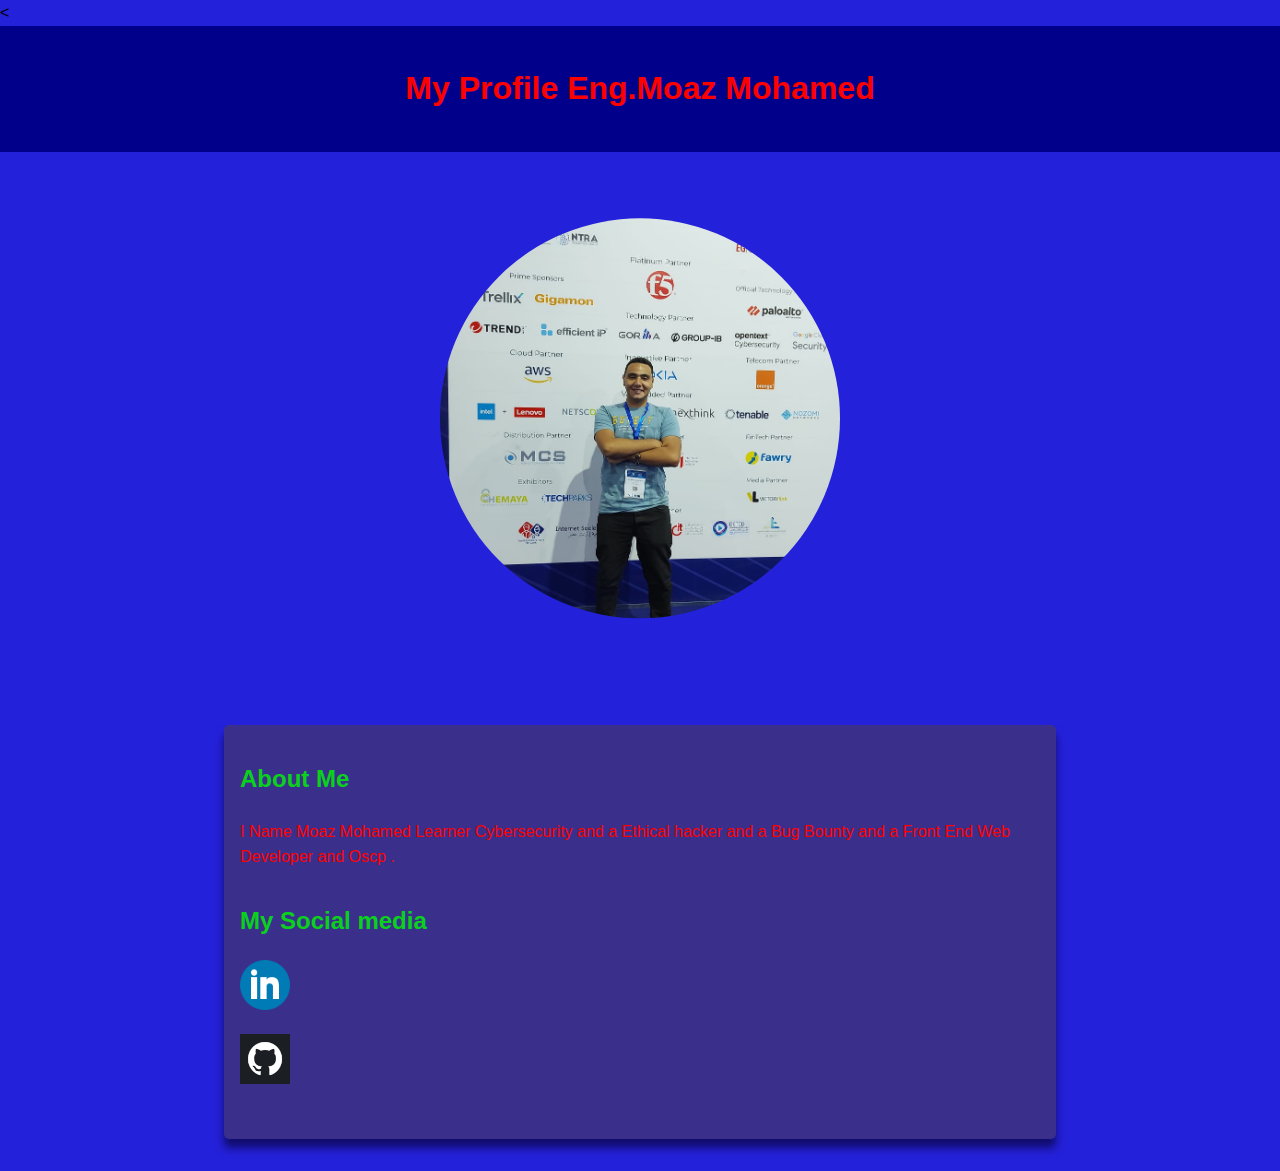
<file: index.html>
<!DOCTYPE html>
<html lang="en">

<head>

    <meta charset="UTF-8">
    <meta name="viewport" content="width=device-width, initial-scale=1.0">
    <title>Profile Eng.Moaz Mohamed</title>
    <link rel="stylesheet" href="style.css">
    <link rel="icon" href="icon.png">
    < </head>

        <body>

            <style>
                .header {
                    background-color: darkblue;
                    color: red;
                    text-align: center;
                    padding: 1rem;
                }
            </style>
            <header class="header">
                <h1>My Profile Eng.Moaz Mohamed</h1>
            </header>
            <center>
                <img src="moaz.jpg" class="moaz">
            </center>
            <main>
                <section id="about">
                    <h2>About Me</h2>

                    <p>
                        <font color="red">I Name Moaz Mohamed Learner Cybersecurity and a Ethical hacker and a Bug Bounty and a Front End Web Developer and Oscp .</font>
                    </p>
                </section>
                <section id="social">
                    <h2>My Social media</h2>
                    <ul>
                        <li>
                            <a href="https://www.linkedin.com/in/moaaz-mohamed-hassan-07604a348">
                                <img src="linkedin.png" height="50px" width="50px">
                            </a>
                        </li>
                        <li>
                            <a href="https://github.com/MoazMohamed891">
                                <img src="github.png" height="50px" width="50px">
                            </a>
                        </li>

                        <!-- Add more social media links as needed -->
                    </ul>

                </section>
            </main>

        </body>

</html>
</file>
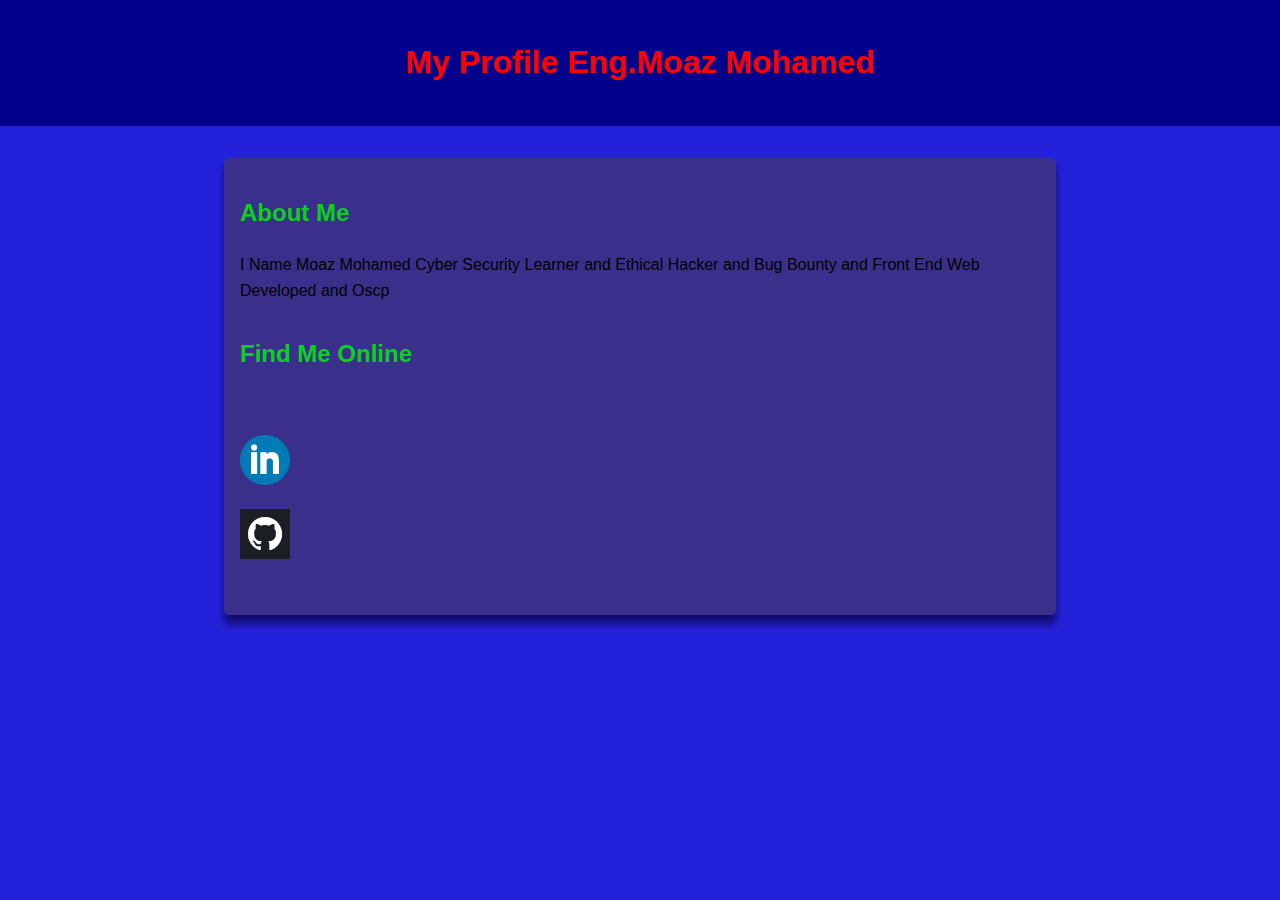
<file: html.html>
<!DOCTYPE html>
<html lang="en">

<head>
    <meta charset="UTF-8">
    <meta name="viewport" content="width=device-width, initial-scale=1.0">
    <title>My Profile</title>
    <link rel="stylesheet" href="style.css">
    <link rel="icon" href="">
</head>

<body bgcolor="blue">
    <style>
        .header {
            background-color: darkblue;
            color: red;
            text-align: center;
            padding: 1rem;
        }
    </style>
    <header class="header">

        <h1>My Profile Eng.Moaz Mohamed </h1>
    </header>

    <main>
        <section id="about">
            <h2>About Me</h2>
            <p> I Name Moaz Mohamed Cyber Security Learner and Ethical Hacker and Bug Bounty and Front End Web Developed and Oscp </p>

        </section>
        <section id="social">
            <h2>Find Me Online</h2>
            <ul>
                <li>
                    <center>
                        <img scr="moaz.jpg" id="moaz">
                    </center>
                </li>
                <li>
                    <a href="https://www.linkedin.com/yourprofile">
                        <img src="linkedin.png" height="50px" width="50px">
                    </a>
                </li>
                <li>
                    <a href="https://github.com/yourusername">
                        <img src="github.png" height="50px" width="50px">
                    </a>
                </li>

            </ul>
        </section>
    </main>
</body>

</html>
</file>
<file: style.css>
/* styles.css */

body {
    font-family: Arial, sans-serif;
    line-height: 1.6;
    margin: 0;
    padding: 0;
    background-color: #2421da;
}

main {
    max-width: 800px;
    margin: 2rem auto;
    background-color: #3a308b;
    padding: 1rem;
    border-radius: 5px;
    box-shadow: 0 9px 9px rgba(11, 7, 77, 0.781);
    z-index: 1;
}

section {
    margin-bottom: 2rem;
}

h2 {
    color: #0bd11c;
}

ul {
    list-style-type: none;
    padding: 0;
}

ul li {
    margin-bottom: 1rem;
}

ul li:moaz {
    width: 400px;
    clip-path: circle();
    color: blue;
    background-color: blue !important;
    width: 100px;
    /* Adjust width of profile picture */
    height: 100px;
    /* Adjust height of profile picture */
    border-radius: 50%;
    /* Make the image round */
    border: 2px solid #fff;
    /* Add a white border around the image */
    position: absolute;
    /* Position the image absolutely within the header */
    left: 50%;
    /* Center horizontally */
    transform: translateX(-50%);
    /* Adjust horizontally centered position */
    bottom: -50px;
    /* Adjust vertically */
    z-index: 1;
    /* Ensure the image is above other content */
}

.moaz {
    width: 400px;
    clip-path: circle();
    color: blue;
    background-color: blue !important;
}
</file>
